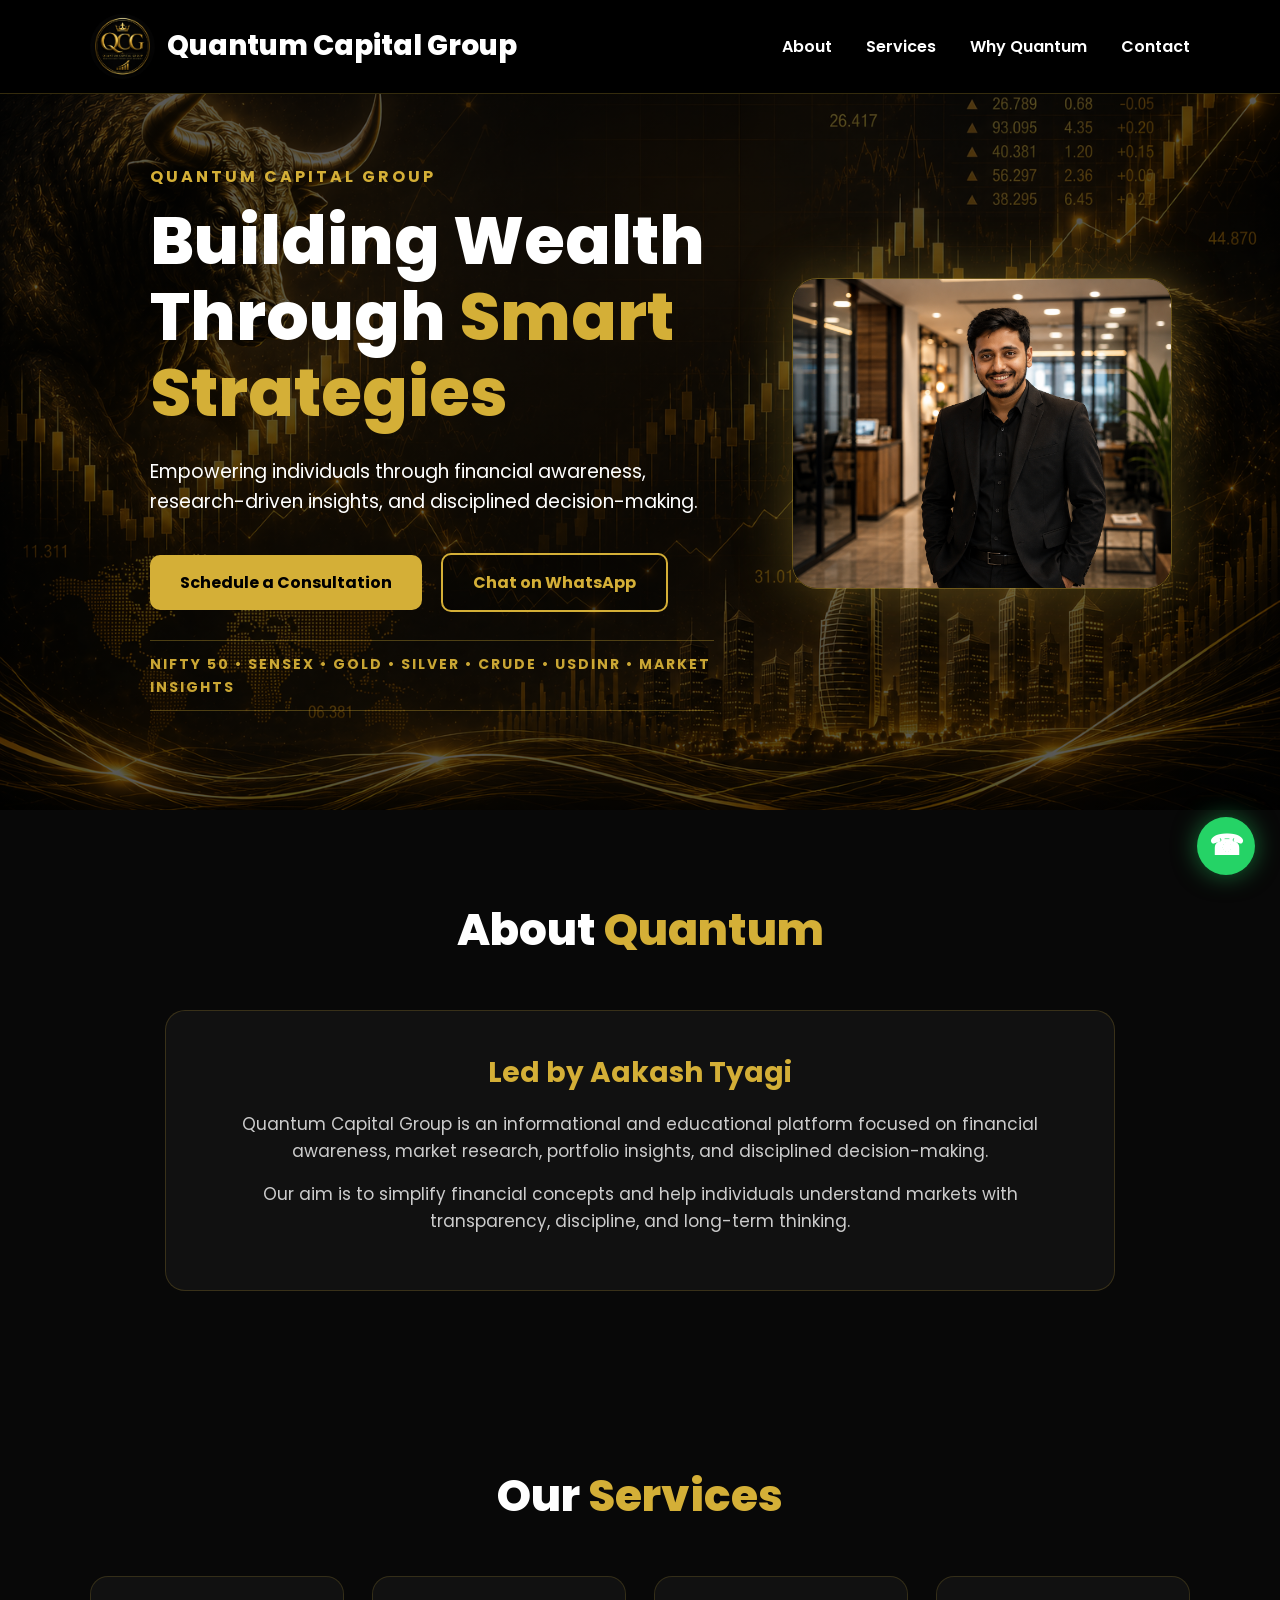
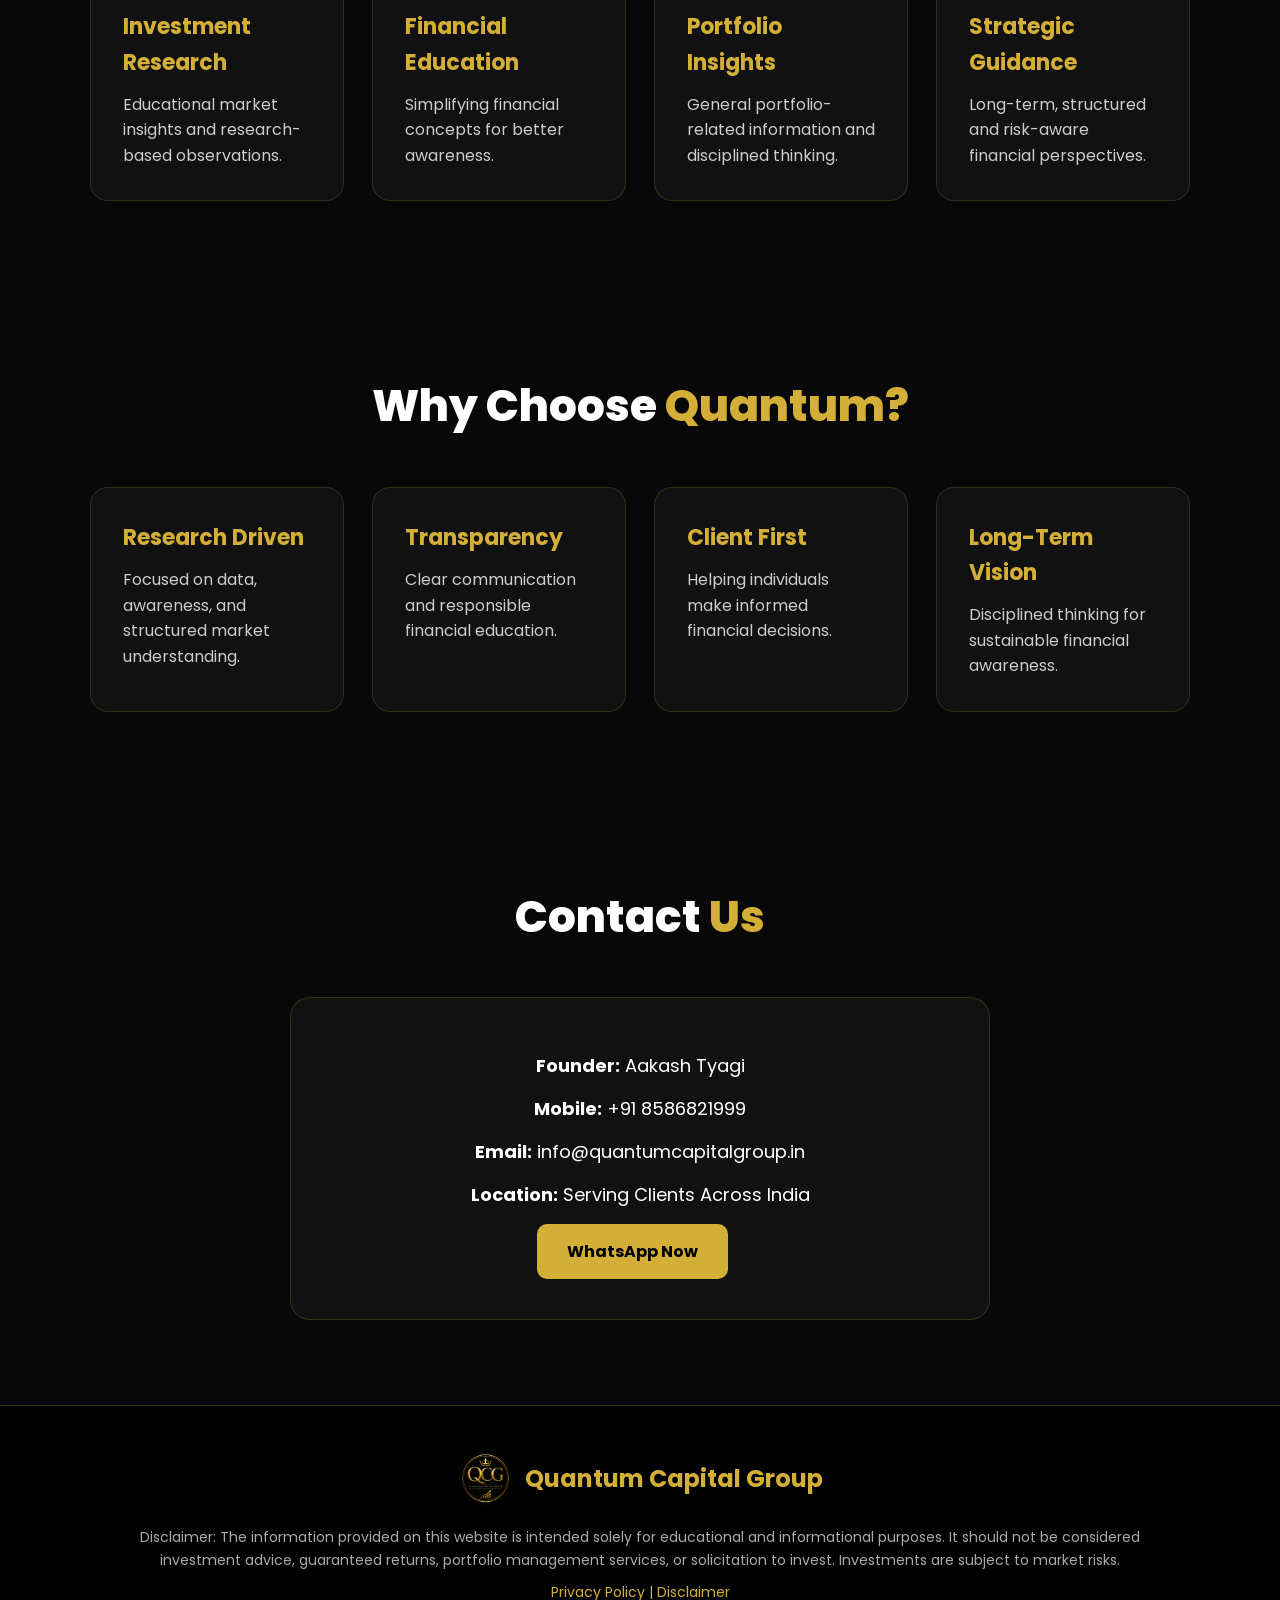
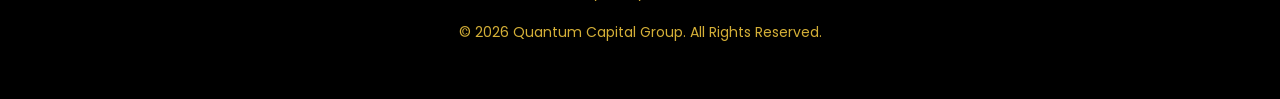
<file: index.html>
<!DOCTYPE html>
<html lang="en">
<head>
  <meta charset="UTF-8">
  <meta name="viewport" content="width=device-width, initial-scale=1.0">
  <title>Quantum Capital Group</title>
  <meta name="description" content="Quantum Capital Group is a financial education and market insights platform founded by Aakash Tyagi.">
  <link rel="icon" type="image/png" href="logo.png">
  <link rel="stylesheet" href="style.css">

  <script async src="https://www.googletagmanager.com/gtag/js?id=G-JZPV9JF2WS"></script>
  <script>
    window.dataLayer = window.dataLayer || [];
    function gtag(){dataLayer.push(arguments);}
    gtag('js', new Date());
    gtag('config', 'G-JZPV9JF2WS');
  </script>
</head>

<body>

<header>
  <a href="#" class="logo">
    <img src="logo.png" alt="QCG Logo">
    <span>Quantum Capital Group</span>
  </a>

  <nav>
    <a href="#about">About</a>
    <a href="#services">Services</a>
    <a href="#why">Why Quantum</a>
    <a href="#contact">Contact</a>
  </nav>
</header>

<section class="hero" style="background-image: linear-gradient(rgba(0,0,0,0.65), rgba(0,0,0,0.65)), url('market-bg.png') !important; background-size: cover !important; background-position: center !important; background-repeat: no-repeat !important;">
  <div class="hero-bg"></div>

  <div class="hero-content">
    <p class="tagline">Quantum Capital Group</p>
    <h1>Building Wealth Through <span>Smart Strategies</span></h1>
    <p class="hero-text">
      Empowering individuals through financial awareness, research-driven insights,
      and disciplined decision-making.
    </p>

    <div class="hero-buttons">
      <a href="tel:+918586821999" class="btn btn-gold">Schedule a Consultation</a>
      <a href="https://wa.me/918586821999" target="_blank" class="btn btn-dark">Chat on WhatsApp</a>
    </div>

    <div class="market-ticker">
      NIFTY 50 • SENSEX • GOLD • SILVER • CRUDE • USDINR • MARKET INSIGHTS
    </div>
  </div>

  <div class="hero-image">
    <img src="founder.png" alt="Aakash Tyagi Founder Quantum Capital Group">
  </div>
</section>

<section id="about">
  <h2 class="section-title">About <span>Quantum</span></h2>
  <div class="about-box">
    <h3>Led by Aakash Tyagi</h3>
    <p>
      Quantum Capital Group is an informational and educational platform focused on
      financial awareness, market research, portfolio insights, and disciplined decision-making.
    </p>
    <p>
      Our aim is to simplify financial concepts and help individuals understand markets
      with transparency, discipline, and long-term thinking.
    </p>
  </div>
</section>

<section id="services">
  <h2 class="section-title">Our <span>Services</span></h2>

  <div class="cards">
    <div class="card">
      <h3>Investment Research</h3>
      <p>Educational market insights and research-based observations.</p>
    </div>

    <div class="card">
      <h3>Financial Education</h3>
      <p>Simplifying financial concepts for better awareness.</p>
    </div>

    <div class="card">
      <h3>Portfolio Insights</h3>
      <p>General portfolio-related information and disciplined thinking.</p>
    </div>

    <div class="card">
      <h3>Strategic Guidance</h3>
      <p>Long-term, structured and risk-aware financial perspectives.</p>
    </div>
  </div>
</section>

<section id="why">
  <h2 class="section-title">Why Choose <span>Quantum?</span></h2>

  <div class="cards">
    <div class="card">
      <h3>Research Driven</h3>
      <p>Focused on data, awareness, and structured market understanding.</p>
    </div>

    <div class="card">
      <h3>Transparency</h3>
      <p>Clear communication and responsible financial education.</p>
    </div>

    <div class="card">
      <h3>Client First</h3>
      <p>Helping individuals make informed financial decisions.</p>
    </div>

    <div class="card">
      <h3>Long-Term Vision</h3>
      <p>Disciplined thinking for sustainable financial awareness.</p>
    </div>
  </div>
</section>

<section id="contact">
  <h2 class="section-title">Contact <span>Us</span></h2>

  <div class="contact-box">
    <p><strong>Founder:</strong> Aakash Tyagi</p>
    <p><strong>Mobile:</strong> +91 8586821999</p>
    <p><strong>Email:</strong> info@quantumcapitalgroup.in</p>
    <p><strong>Location:</strong> Serving Clients Across India</p>

    <a href="https://wa.me/918586821999" target="_blank" class="btn btn-gold">
      WhatsApp Now
    </a>
  </div>
</section>

<footer>
  <div class="footer-logo">
    <img src="logo.png" alt="QCG Logo">
    <h3>Quantum Capital Group</h3>
  </div>

  <p>
    Disclaimer: The information provided on this website is intended solely for educational
    and informational purposes. It should not be considered investment advice, guaranteed returns,
    portfolio management services, or solicitation to invest. Investments are subject to market risks.
  </p>

  <p>
    <a href="privacy-policy.html">Privacy Policy</a> |
    <a href="disclaimer.html">Disclaimer</a>
  </p>

  <p class="copyright">© 2026 Quantum Capital Group. All Rights Reserved.</p>
</footer>

<a href="https://wa.me/918586821999" class="floating-whatsapp" target="_blank">☎</a>

<script src="script.js"></script>
</body>
</html>
</file>
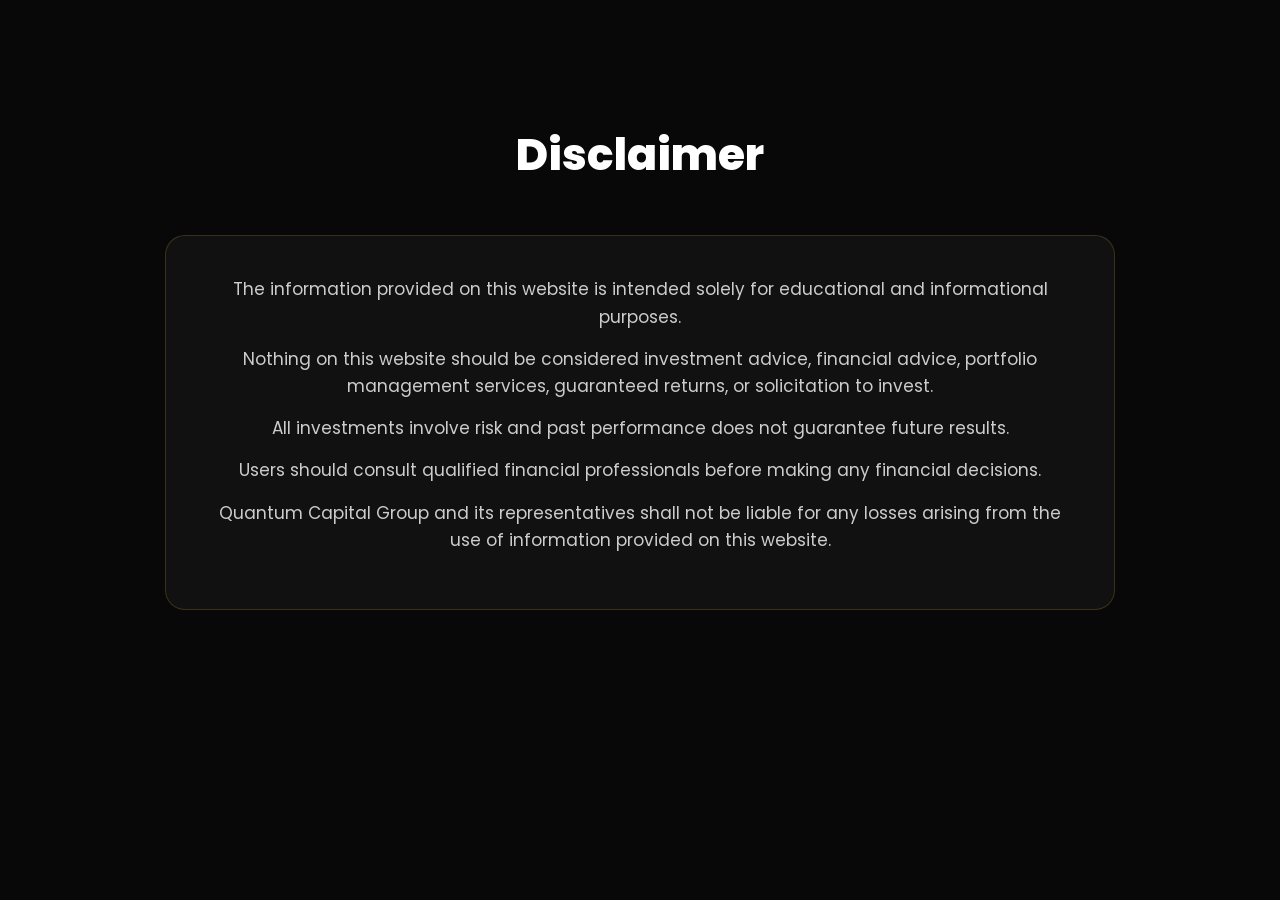
<file: disclaimer.html>
<!DOCTYPE html>
<html lang="en">
<head>
<meta charset="UTF-8">
<meta name="viewport" content="width=device-width, initial-scale=1.0">
<title>Disclaimer | Quantum Capital Group</title>
<link rel="stylesheet" href="style.css">
</head>

<body>

<section style="padding-top:120px;">
<h1 class="section-title">Disclaimer</h1>

<div class="about-box">

<p>
The information provided on this website is intended solely for educational and informational purposes.
</p>

<p>
Nothing on this website should be considered investment advice, financial advice, portfolio management services, guaranteed returns, or solicitation to invest.
</p>

<p>
All investments involve risk and past performance does not guarantee future results.
</p>

<p>
Users should consult qualified financial professionals before making any financial decisions.
</p>

<p>
Quantum Capital Group and its representatives shall not be liable for any losses arising from the use of information provided on this website.
</p>

</div>

</section>

</body>
</html>
</file>
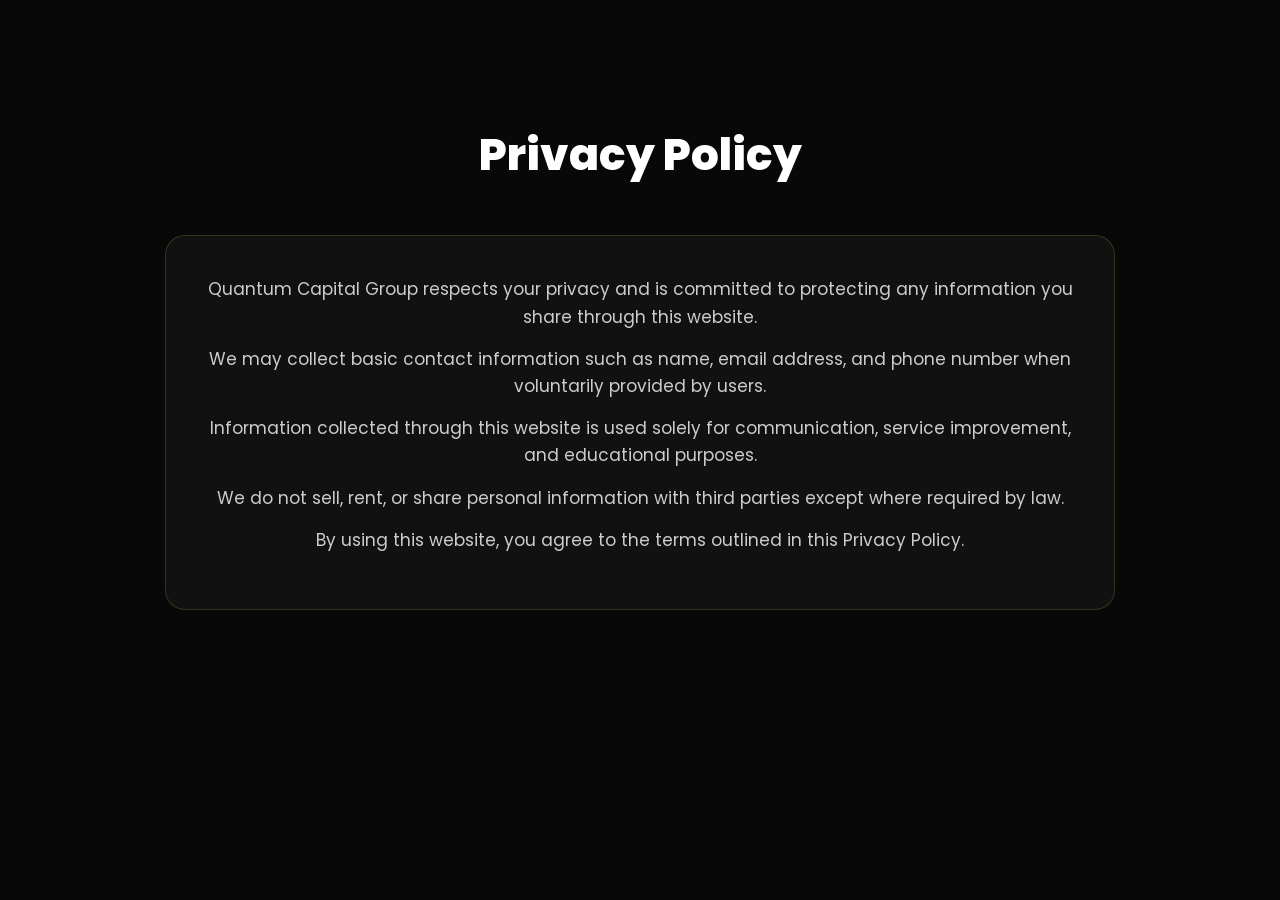
<file: privacy-policy.html>
<!DOCTYPE html>
<html lang="en">
<head>
<meta charset="UTF-8">
<meta name="viewport" content="width=device-width, initial-scale=1.0">
<title>Privacy Policy | Quantum Capital Group</title>
<link rel="stylesheet" href="style.css">
</head>

<body>

<section style="padding-top:120px;">
<h1 class="section-title">Privacy Policy</h1>

<div class="about-box">

<p>
Quantum Capital Group respects your privacy and is committed to protecting any information you share through this website.
</p>

<p>
We may collect basic contact information such as name, email address, and phone number when voluntarily provided by users.
</p>

<p>
Information collected through this website is used solely for communication, service improvement, and educational purposes.
</p>

<p>
We do not sell, rent, or share personal information with third parties except where required by law.
</p>

<p>
By using this website, you agree to the terms outlined in this Privacy Policy.
</p>

</div>

</section>

</body>
</html>
</file>
<file: style.css>
@import url('https://fonts.googleapis.com/css2?family=Poppins:wght@300;400;500;600;700;800&display=swap');

*{
  margin:0;
  padding:0;
  box-sizing:border-box;
  font-family:'Poppins', sans-serif;
  scroll-behavior:smooth;
}

body{
  background:#080808;
  color:#fff;
  line-height:1.6;
  overflow-x:hidden;
}

header{
  position:fixed;
  top:0;
  left:0;
  width:100%;
  padding:14px 7%;
  background:#000;
  display:flex;
  justify-content:space-between;
  align-items:center;
  z-index:1000;
  border-bottom:1px solid rgba(212,175,55,0.25);
}

.logo{
  display:flex;
  align-items:center;
  gap:12px;
  text-decoration:none;
}

.logo img{
  width:65px;
  height:65px;
  border-radius:50%;
  object-fit:cover;
}

.logo span{
  color:#fff;
  font-size:28px;
  font-weight:800;
}

nav a{
  color:#fff;
  text-decoration:none;
  margin-left:30px;
  font-weight:600;
  transition:0.3s;
}

nav a:hover{
  color:#d4af37;
}

.hero{
  min-height:90vh;
  display:flex;
  align-items:center;
  justify-content:space-between;
  gap:60px;
  padding:125px 7% 60px;
  position:relative;
  overflow:hidden;
  background:url('market-bg.png') center center/cover no-repeat;
}



.hero-content,
.hero-image{
  position:relative;
  z-index:2;
}

.hero-content{
  flex:1.15;
}

.tagline{
  color:#d4af37;
  font-weight:700;
  letter-spacing:3px;
  margin-bottom:15px;
  text-transform:uppercase;
}

.hero-content h1{
  font-size:66px;
  line-height:1.15;
  font-weight:800;
  margin-bottom:25px;
}

.hero-content h1 span{
  color:#d4af37;
}

.hero-text{
  font-size:19px;
  color:#fff;
  max-width:680px;
  margin-bottom:35px;
}

.btn{
  display:inline-block;
  padding:15px 30px;
  border-radius:10px;
  text-decoration:none;
  font-weight:700;
  margin-right:15px;
  transition:0.3s;
}

.btn-gold{
  background:#d4af37;
  color:#000;
}

.btn-dark{
  border:2px solid #d4af37;
  color:#d4af37;
  background:rgba(0,0,0,0.35);
}

.btn:hover{
  transform:translateY(-4px);
  box-shadow:0 10px 25px rgba(212,175,55,0.22);
}

.market-ticker{
  margin-top:28px;
  color:#d4af37;
  font-weight:700;
  letter-spacing:2px;
  font-size:14px;
  opacity:0.95;
  border-top:1px solid rgba(212,175,55,0.35);
  border-bottom:1px solid rgba(212,175,55,0.35);
  padding:12px 0;
  max-width:650px;
}

.hero-image{
  flex:0.85;
  text-align:center;
}

.hero-image img{
  width:100%;
  max-width:380px;
  border-radius:25px;
  object-fit:cover;
  border:1px solid rgba(212,175,55,0.45);
  box-shadow:0 0 55px rgba(212,175,55,0.35);
}

section{
  padding:85px 7%;
}

.section-title{
  text-align:center;
  font-size:44px;
  margin-bottom:45px;
  font-weight:800;
}

.section-title span{
  color:#d4af37;
}

.about-box{
  max-width:950px;
  margin:auto;
  background:#111;
  border:1px solid rgba(212,175,55,0.2);
  border-radius:20px;
  padding:40px;
  text-align:center;
}

.about-box h3{
  color:#d4af37;
  font-size:28px;
  margin-bottom:15px;
}

.about-box p{
  color:#ccc;
  margin-bottom:15px;
  font-size:17px;
}

.cards{
  display:grid;
  grid-template-columns:repeat(auto-fit, minmax(240px, 1fr));
  gap:28px;
}

.card{
  background:#111;
  padding:32px;
  border-radius:18px;
  border:1px solid rgba(212,175,55,0.18);
  transition:0.3s;
}

.card:hover{
  transform:translateY(-8px);
  border-color:#d4af37;
  box-shadow:0 0 25px rgba(212,175,55,0.15);
}

.card h3{
  color:#d4af37;
  margin-bottom:12px;
  font-size:22px;
}

.card p{
  color:#ccc;
}

.contact-box{
  max-width:700px;
  margin:auto;
  background:#111;
  border:1px solid rgba(212,175,55,0.2);
  border-radius:20px;
  padding:40px;
  text-align:center;
}

.contact-box p{
  margin:14px 0;
  font-size:18px;
}

footer{
  background:#000;
  border-top:1px solid rgba(212,175,55,0.25);
  padding:45px 7%;
  text-align:center;
  color:#aaa;
}

.footer-logo{
  display:flex;
  align-items:center;
  justify-content:center;
  gap:12px;
  margin-bottom:20px;
}

.footer-logo img{
  width:55px;
  height:55px;
  border-radius:50%;
}

.footer-logo h3{
  color:#d4af37;
  font-size:24px;
}

footer p{
  max-width:1000px;
  margin:10px auto;
  font-size:14px;
}

footer a{
  color:#d4af37;
  text-decoration:none;
}

.copyright{
  margin-top:18px;
  color:#d4af37;
}

.floating-whatsapp{
  position:fixed;
  right:25px;
  bottom:25px;
  width:58px;
  height:58px;
  background:#25D366;
  color:#fff;
  border-radius:50%;
  display:flex;
  align-items:center;
  justify-content:center;
  text-decoration:none;
  font-size:28px;
  font-weight:800;
  z-index:2000;
  box-shadow:0 0 25px rgba(37,211,102,0.5);
}

@media(max-width:900px){
  header{
    padding:14px 5%;
  }

  .logo span{
    font-size:18px;
  }

  .logo img{
    width:42px;
    height:42px;
  }

  nav{
    display:none;
  }

  .hero{
    flex-direction:column-reverse;
    text-align:center;
    padding:120px 5% 55px;
  }

  .hero-content h1{
    font-size:42px;
  }

  .hero-text{
    font-size:16px;
  }

  .btn{
    display:block;
    margin:12px auto;
    width:90%;
    max-width:320px;
  }

  section{
    padding:65px 5%;
  }

  .section-title{
    font-size:34px;
  }

  .hero-image img{
    max-width:310px;
  }

  .market-ticker{
    font-size:12px;
  }
}
</file>
